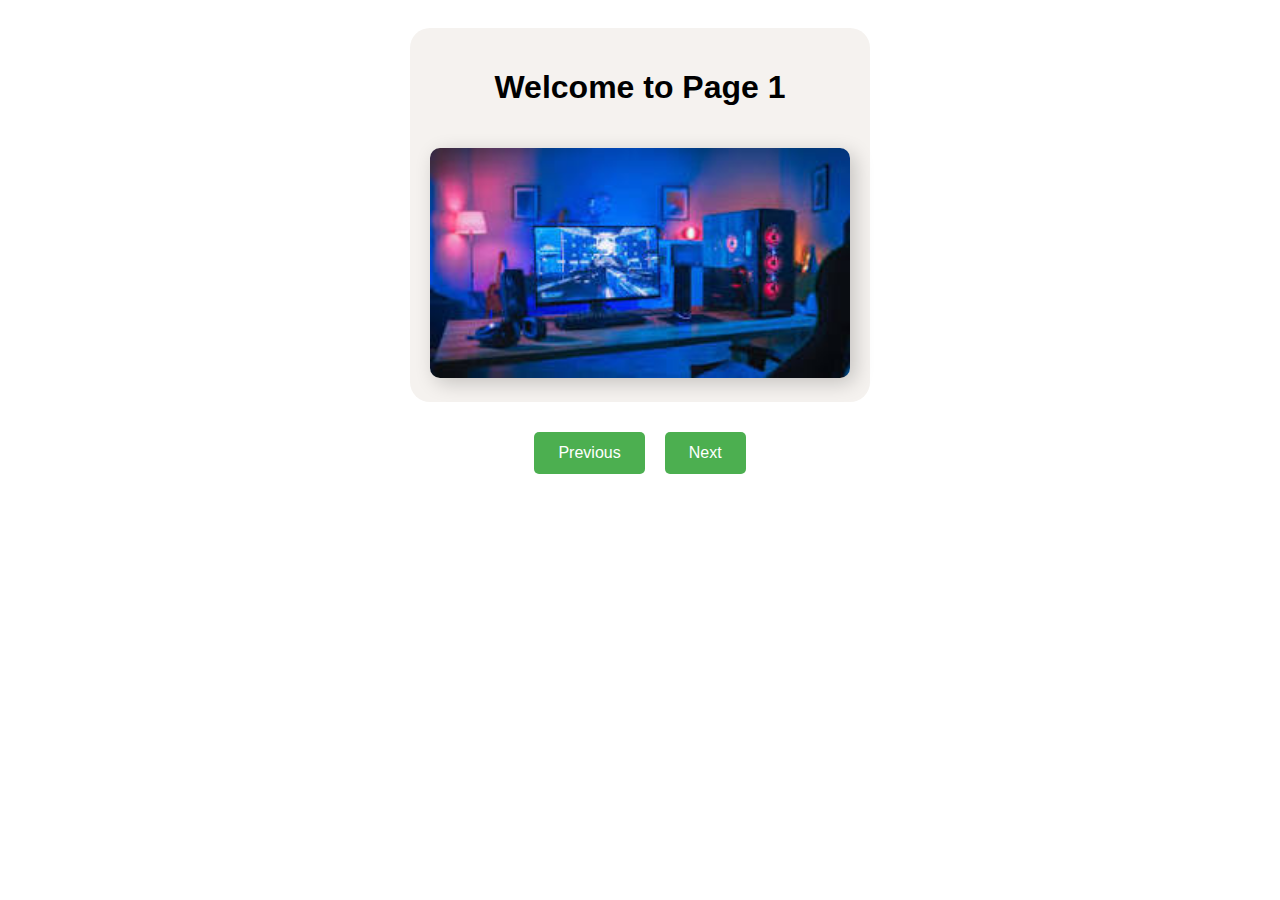
<file: index.html>
<!DOCTYPE html>
<html lang="en">
<head>
  <meta charset="UTF-8">
  <meta name="viewport" content="width=device-width, initial-scale=1.0">
  <title>Page 1</title>
  <link rel="stylesheet" href="style.css">
</head>
<body>
  <div class="container">
    <div class="box">
      <div class="image">
        <h1 class="text">Welcome to Page 1</h1>
        <img src="images/img1.jpg" alt="Image 1">
      </div>
      <div class="buttons">
        <button onclick="navigate('prev')">Previous</button>
        <button onclick="navigate('next')">Next</button>
      </div>
    </div>
  </div>
  <script>
    const currentPage = 1;
  </script>
  <script src="script.js"></script>
</body>
</html>
</file>
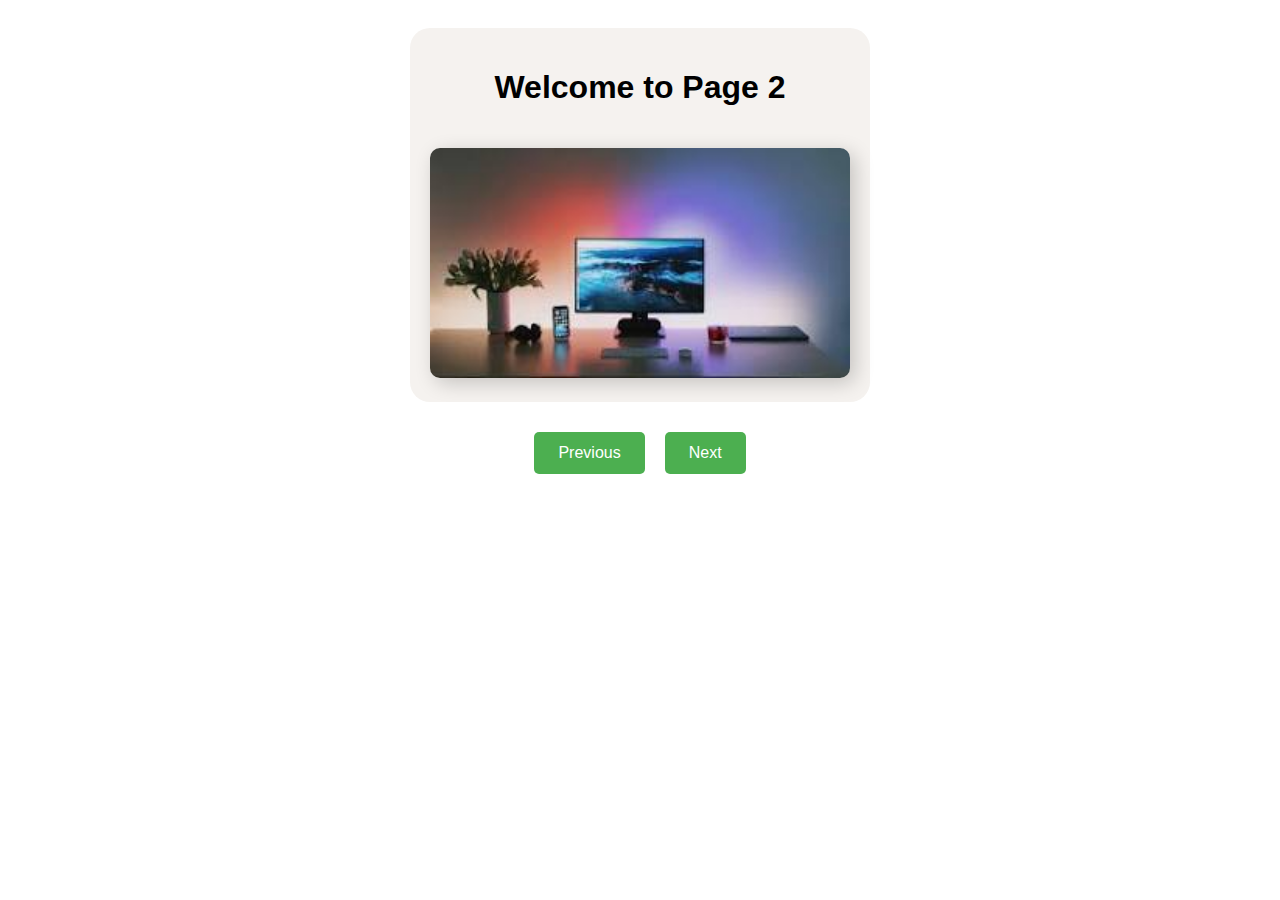
<file: page2.html>
<!DOCTYPE html>
<html lang="en">
<head>
  <meta charset="UTF-8">
  <meta name="viewport" content="width=device-width, initial-scale=1.0">
  <title>Page 2</title>
  <link rel="stylesheet" href="style.css">
</head>
<body>
  <div class="container">
    <div class="box">
      <div class="image">
        <h1 class="text">Welcome to Page 2</h1>
        <img src="images/img2.jpg" alt="Image 1">
      </div>
      <div class="buttons">
        <button onclick="navigate('prev')">Previous</button>
        <button onclick="navigate('next')">Next</button>
      </div>
    </div>
  </div>
  <script>
    const currentPage = 2;
  </script>
  <script src="script.js"></script>
</body>
</html>
</file>
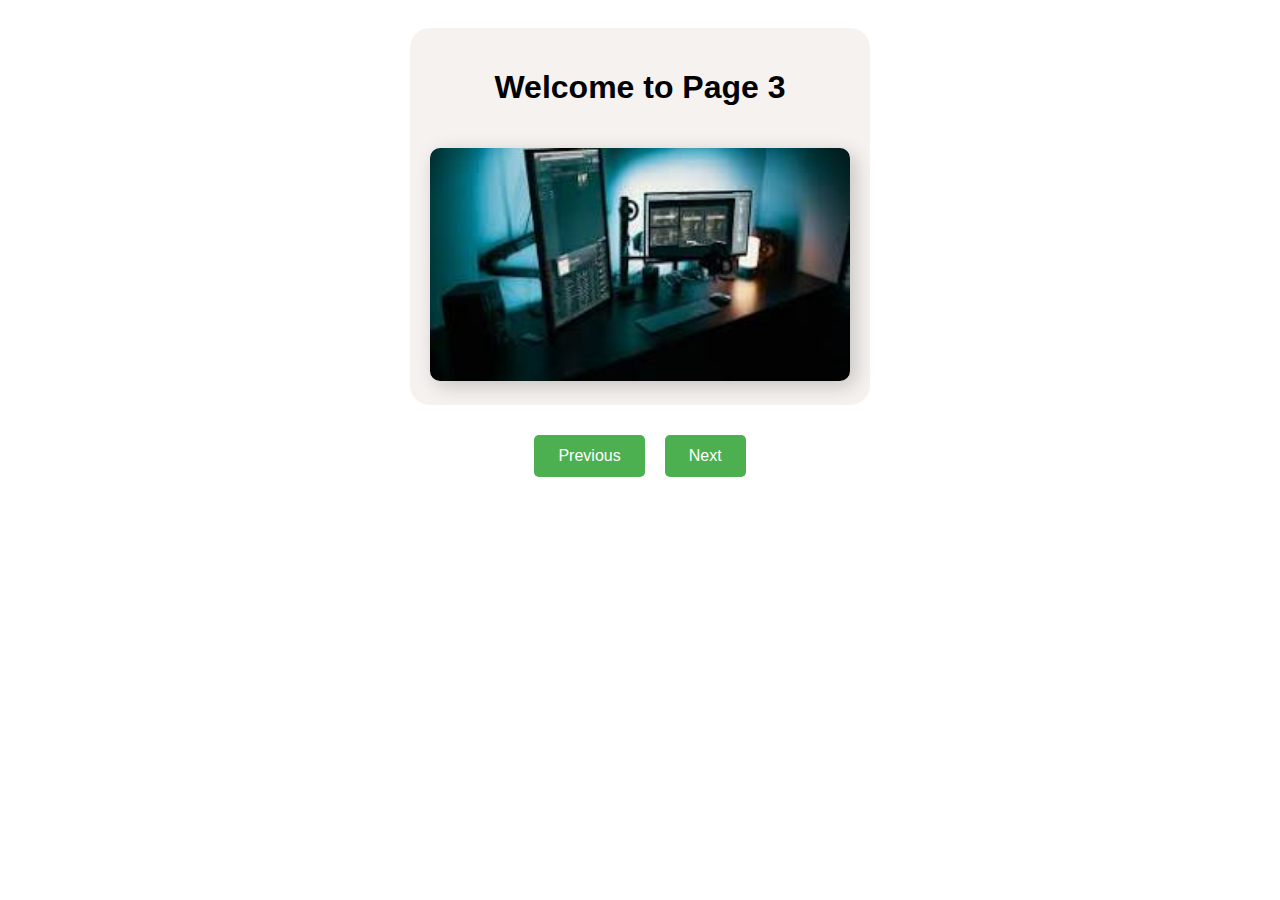
<file: page3.html>
<!DOCTYPE html>
<html lang="en">
<head>
  <meta charset="UTF-8">
  <meta name="viewport" content="width=device-width, initial-scale=1.0">

  <title>Page 3</title>
  <link rel="stylesheet" href="style.css">
</head>
<body>
  <div class="container">
    <div class="box">
      <div class="image">
        <h1 class="text">Welcome to Page 3</h1>
        <img src="images/img3.jpg" alt="Image 1">
      </div>
      <div class="buttons">
        <button onclick="navigate('prev')">Previous</button>
        <button onclick="navigate('next')">Next</button>
      </div>
    </div>
  </div>
  <script>
    const currentPage = 3;
  </script>
  <script src="script.js"></script>
</body>
</html>
</file>
<file: style.css>
/* Base box layout */
.box {
  display: flex;
  flex-direction: column;
  justify-content: center;
  align-items: center; /* Ensure everything is centered */
  width: 90%; /* 90% width for responsiveness */
  max-width: 500px; /* Maximum width on large screens */
  height: auto;
  padding: 20px;
  background-color: #ffffff;
  box-sizing: border-box; /* Include padding in width/height calculations */
  text-align: center;
  margin: 0 auto;
  font-family: sans-serif;
}

/* Image section */
.image {
  background-color: rgb(245, 242, 239);
  padding: 20px;
  border-radius: 20px;
  width: 100%; /* Ensure it takes full width of the container */
  box-sizing: border-box; /* Ensure padding is accounted for */
}

/* Responsive image */
img {
  width: 100%; /* Image takes full width */
  height: auto; /* Maintain aspect ratio */
  margin-top: 20px;
  border-radius: 10px;
  box-shadow: 5px 5px 20px rgba(0, 0, 0, 0.2); /* Soft shadow */
}

/* Button styling */
.buttons {
  margin-top: 20px;
  display: flex;
  flex-wrap: wrap;
  justify-content: center;
}

button {
  padding: 12px 24px;
  font-size: 16px;
  margin: 10px;
  cursor: pointer;
  border: none;
  background-color: #4CAF50;
  color: white;
  border-radius: 5px;
  transition: background-color 0.3s ease;
}

button:hover {
  background-color: #45a049; /* Hover effect */
}

/* Mobile-first media query for small devices (phones) */
@media (max-width: 768px) {
  .box {
    padding: 15px; /* Reduce padding for smaller screens */
  }

  button {
    width: 100%; /* Make buttons full width */
    max-width: 300px; /* Limit button width */
    font-size: 14px; /* Adjust button text size */
  }

  .image {
    padding: 15px; /* Reduce image section padding */
  }
}

/* Extra small screens (portrait mobile, smaller devices) */
@media (max-width: 480px) {
  .box {
    padding: 10px; /* Further reduce padding */
  }

  button {
    font-size: 12px; /* Adjust button text size further */
  }

  img {
    max-width: 100%; /* Ensure the image is responsive */
    height: auto;
  }
}
</file>
